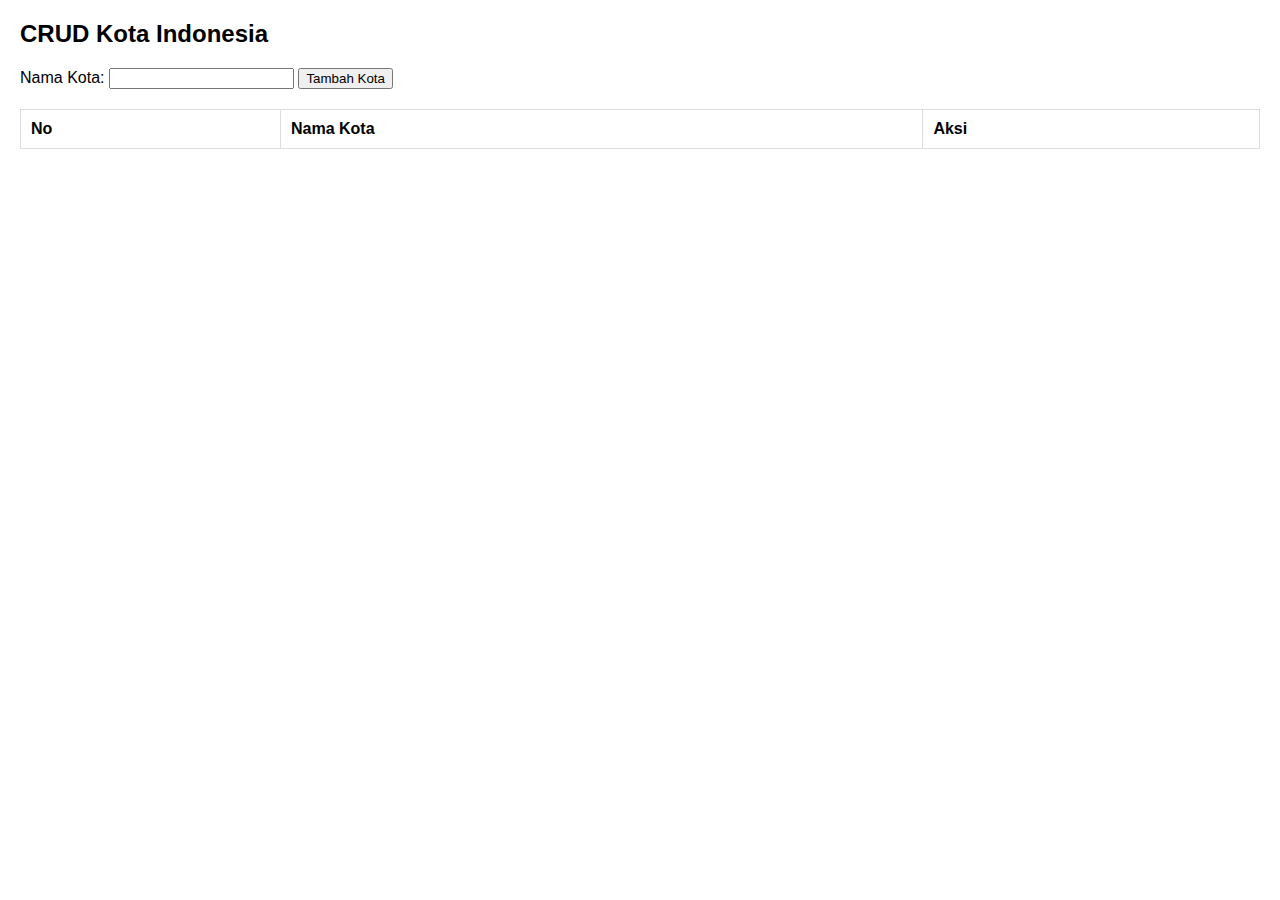
<file: ujianpweb2/index.html>
<!DOCTYPE html>
<html lang="en">
<head>
    <meta charset="UTF-8">
    <meta name="viewport" content="width=device-width, initial-scale=1.0">
    <title>CRUD Kota Indonesia</title>
    <link rel="stylesheet" href="style.css">
</head>
<body>
    <h2>CRUD Kota Indonesia</h2>

    <form id="cityForm">
        <label for="cityName">Nama Kota:</label>
        <input type="text" id="cityName" required>
        <button type="button" onclick="addOrUpdateCity()">Tambah Kota</button>
        <input type="hidden" id="cityIndex">
    </form>

    <table id="cityTable">
        <thead>
            <tr>
                <th>No</th>
                <th>Nama Kota</th>
                <th>Aksi</th>
            </tr>
        </thead>
        <tbody></tbody>
    </table>

    <script src="script.js"></script>
</body>
</html>
</file>
<file: ujianpweb2/style.css>
body {
    font-family: Arial, sans-serif;
    margin: 20px;
}

table {
    width: 100%;
    border-collapse: collapse;
    margin-top: 20px;
}

table, th, td {
    border: 1px solid #ddd;
}

th, td {
    padding: 10px;
    text-align: left;
}

form {
    margin-top: 20px;
}

button {
    cursor: pointer;
}
</file>
